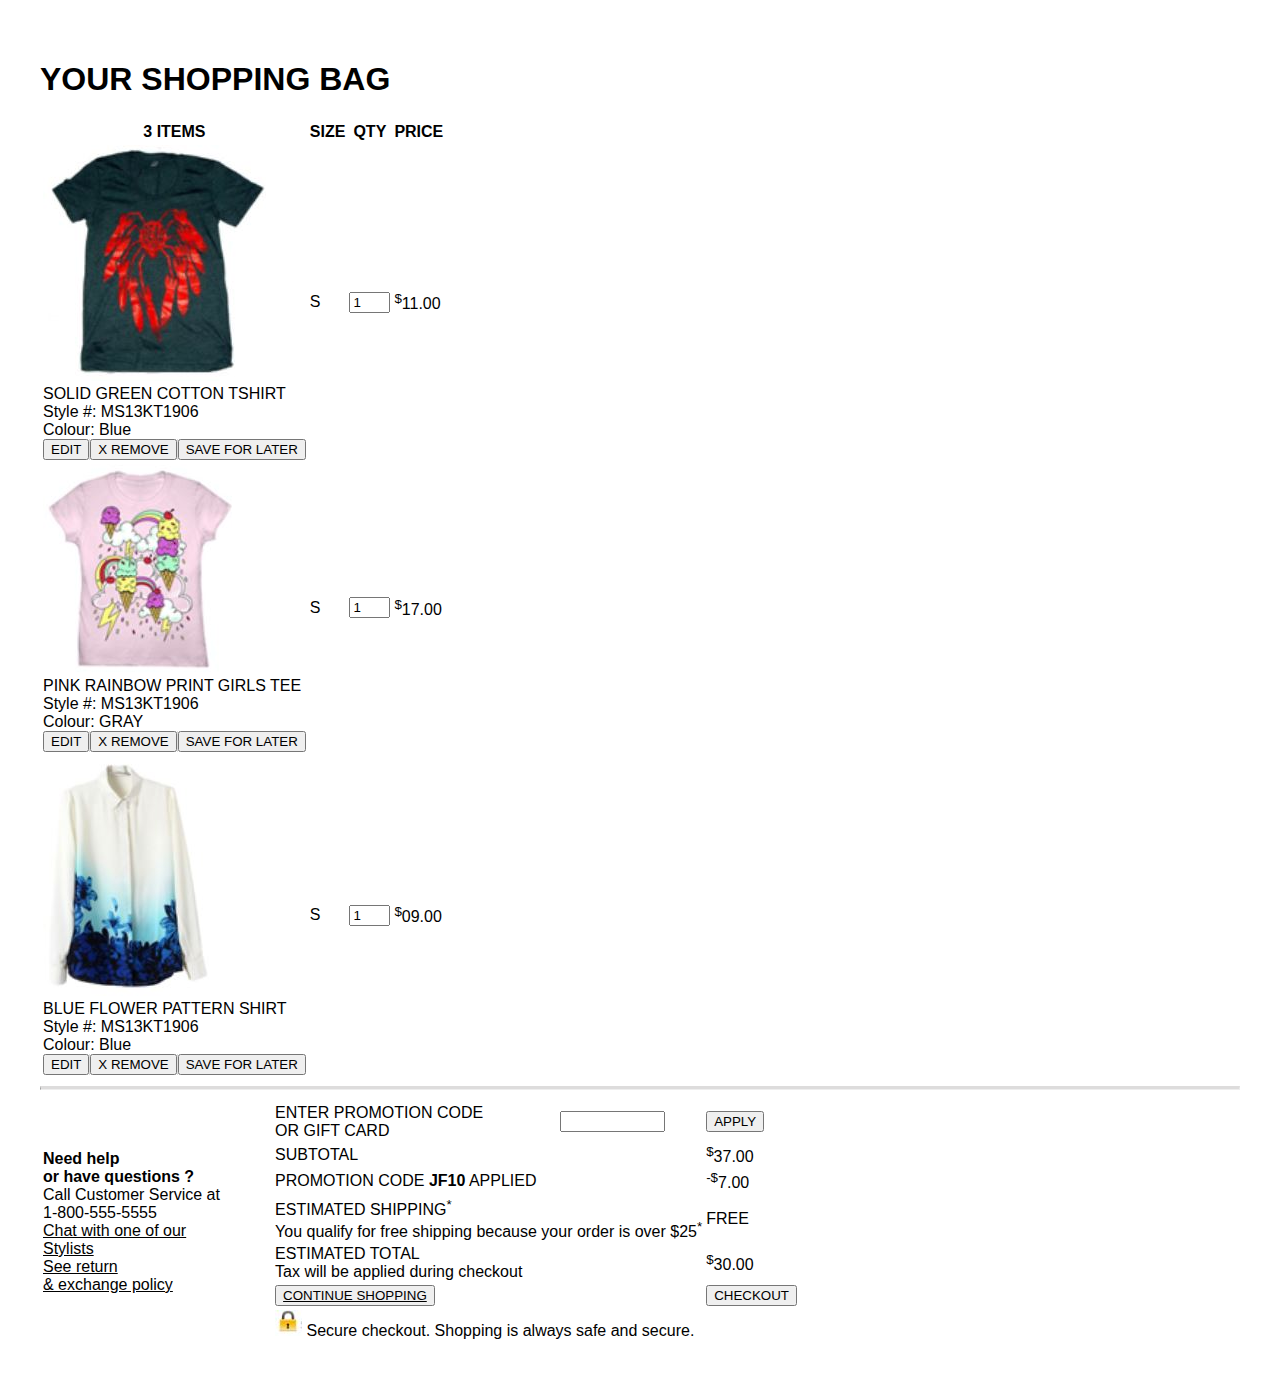
<file: index.html>
<!DOCTYPE html>
<html lang="en">
  <head>
    <meta charset="UTF-8" />
    <meta name="viewport" content="width=device-width, initial-scale=1.0" />
    <meta http-equiv="X-UA-Compatible" content="ie=edge" />
    <title>Shopping Bag</title>

    <link
      rel="stylesheet"
      href="https://stackpath.bootstrapcdn.com/bootstrap/4.1.2/css/bootstrap.min.css"
      integrity="sha384-Smlep5jCw/wG7hdkwQ/Z5nLIefveQRIY9nfy6xoR1uRYBtpZgI6339F5dgvm/e9B"
      crossorigin="anonymous"
    />
    <link
      rel="stylesheet"
      href="https://stackpath.bootstrapcdn.com/font-awesome/4.7.0/css/font-awesome.min.css"
      crossorigin="anonymous"
    />
    <script src="https://code.jquery.com/jquery-3.2.1.min.js"></script>
    <script src="https://maxcdn.bootstrapcdn.com/bootstrap/4.0.0/js/bootstrap.min.js"></script>
    <link rel="stylesheet" href="resources/css/shopping-bag.css" />
  </head>
  <body class="my-container">
    <h1 class="py-4">YOUR SHOPPING BAG</h1>

    <table class="table">
      <thead>
        <tr class="d-flex">
          <th class="col-9">3 ITEMS</th>
          <th class="col-1">SIZE</th>
          <th class="col-1">QTY</th>
          <th class="col-1">PRICE</th>
        </tr>
      </thead>
      <tbody>
        <tr class="d-flex">
          <td class="col-9">
            <div class="row">
              <div class="col-4">
                <img
                  class="img-fluid"
                  src="resources/images/image1.JPG"
                  alt=""
                />
              </div>
              <div class="col-8 py-4">
                <div class="h4">SOLID GREEN COTTON TSHIRT</div>
                <div>Style #: MS13KT1906</div>
                <div>Colour: Blue</div>
                <div class="button-container mt-4 pt-4">
                  <div class="btn-container">
                    <button type="button" class="btn btn-light">EDIT</button>
                  </div>
                  <div class="btn-container">
                    <button type="button" class="btn btn-light">
                      X REMOVE
                    </button>
                  </div>
                  <div class="btn-container">
                    <button type="button" class="btn btn-light">
                      SAVE FOR LATER
                    </button>
                  </div>
                </div>
              </div>
            </div>
          </td>
          <td class="col-1">S</td>
          <td class="col-1">
            <input
              type="text"
              maxlength="2"
              size="2"
              value="1"
              pattern="[0-9]"
            />
          </td>
          <td class="col-1"><sup>$</sup>11.00</td>
        </tr>
        <tr class="d-flex">
          <td class="col-9">
            <div class="row">
              <div class="col-4">
                <img
                  class="img-fluid"
                  src="resources/images/image2.JPG"
                  alt=""
                />
              </div>
              <div class="col-8 py-4">
                <div class="h4">PINK RAINBOW PRINT GIRLS TEE</div>
                <div>Style #: MS13KT1906</div>
                <div>Colour: GRAY</div>
                <div class="button-container mt-4 pt-4">
                  <div class="btn-container">
                    <button type="button" class="btn btn-light">EDIT</button>
                  </div>
                  <div class="btn-container">
                    <button type="button" class="btn btn-light">
                      X REMOVE
                    </button>
                  </div>
                  <div class="btn-container">
                    <button type="button" class="btn btn-light">
                      SAVE FOR LATER
                    </button>
                  </div>
                </div>
              </div>
            </div>
          </td>
          <td class="col-1">S</td>
          <td class="col-1">
            <input
              type="text"
              maxlength="2"
              size="2"
              value="1"
              pattern="[0-9]"
            />
          </td>
          <td class="col-1"><sup>$</sup>17.00</td>
        </tr>
        <tr class="d-flex">
          <td class="col-9">
            <div class="row">
              <div class="col-4">
                <img
                  class="img-fluid"
                  src="resources/images/image3.JPG"
                  alt=""
                />
              </div>
              <div class="col-8 py-4">
                <div class="h4">BLUE FLOWER PATTERN SHIRT</div>
                <div>Style #: MS13KT1906</div>
                <div>Colour: Blue</div>
                <div class="button-container mt-4 pt-4">
                  <div class="btn-container">
                    <button type="button" class="btn btn-light">EDIT</button>
                  </div>
                  <div class="btn-container">
                    <button type="button" class="btn btn-light">
                      X REMOVE
                    </button>
                  </div>
                  <div class="btn-container">
                    <button type="button" class="btn btn-light">
                      SAVE FOR LATER
                    </button>
                  </div>
                </div>
              </div>
            </div>
          </td>
          <td class="col-1">S</td>
          <td class="col-1">
            <input
              type="text"
              maxlength="2"
              size="2"
              value="1"
              pattern="[0-9]"
            />
          </td>
          <td class="col-1"><sup>$</sup>09.00</td>
        </tr>
      </tbody>
    </table>
    <hr class="bold pb-4 mb-4" />

    <table class="table no-border pt-4 mt-4">
      <tbody class="no-border">
        <tr>
          <td width="30%">
            <div>
              <b>Need help <br />or have questions ?</b>
            </div>
            <div class="pt-2">
              Call Customer Service at <br />1-800-555-5555
            </div>
            <div class="pt-2">
              <u>
                Chat with one of our <br />
                Stylists</u
              >
            </div>
            <div class="pt-2">
              <u>
                See return <br />
                & exchange policy</u
              >
            </div>
          </td>
          <td width="70%">
            <table style="width:100%">
              <tr class="no-border">
                <td>
                  ENTER PROMOTION CODE <br />
                  OR GIFT CARD
                </td>
                <td class="text-right pr-4">
                  <input type="text" name="promo_code" size="10" />
                </td>
                <td class="text-right pr-4">
                  <button type="button" class="btn btn-outline-secondary">
                    APPLY
                  </button>
                </td>
              </tr>
              <tr class="font-weight-bold">
                <td colspan="2">SUBTOTAL</td>
                <td class="text-right pr-4"><sup>$</sup>37.00</td>
              </tr>
              <tr class="no-border font-weight-bold">
                <td colspan="2">PROMOTION CODE <b>JF10</b> APPLIED</td>
                <td class="text-right pr-4"><sup>-$</sup>7.00</td>
              </tr>
              <tr class="no-border font-weight-bold ">
                <td colspan="2">
                  ESTIMATED SHIPPING<sup>*</sup><br />
                  <span class="font-weight-normal h6"
                    >You qualify for free shipping because your order is over
                    $25<sup>*</sup></span
                  >
                </td>
                <td class="text-right pr-4">FREE</td>
              </tr>
              <tr class="font-weight-bold h4">
                <td colspan="2">
                  ESTIMATED TOTAL <br />
                  <span class="font-weight-normal h6"
                    >Tax will be applied during checkout</span
                  >
                </td>
                <td class="text-right pr-4"><sup>$</sup>30.00</td>
              </tr>
              <tr class="font-weight-bold">
                <td colspan="2" class="text-right">
                  <button type="button" class="btn btn-light">
                    <u>CONTINUE SHOPPING</u>
                  </button>
                </td>
                <td class="text-right pr-4">
                  <button type="button" class="btn btn-primary">
                    CHECKOUT
                  </button>
                </td>
              </tr>
              <tr>
                <td colspan="3" class="text-right h6">
                  <img
                    class="img-fluid"
                    src="resources/images/lock.JPG"
                    alt=""
                  />
                  Secure checkout. Shopping is always safe and secure.
                </td>
              </tr>
            </table>
          </td>
        </tr>
      </tbody>
    </table>
  </body>
</html>
</file>
<file: resources/css/shopping-bag.css>
.my-container {
  font-family: Arial, Helvetica, sans-serif;
  padding: 20px;
  margin: 20px;
}

.vr {
  width: 1px;
  height: 10px;
}

.button-container {
  display: flex;
  width: 100%;
  justify-content: left;
}

.btn-container:not(:last-child) {
  border-right: 1px solid #ddd;
}

.bold {
  border-top: 3px solid rgb(221, 220, 220);
}

.no-border {
  border-top: hidden;
}
</file>
